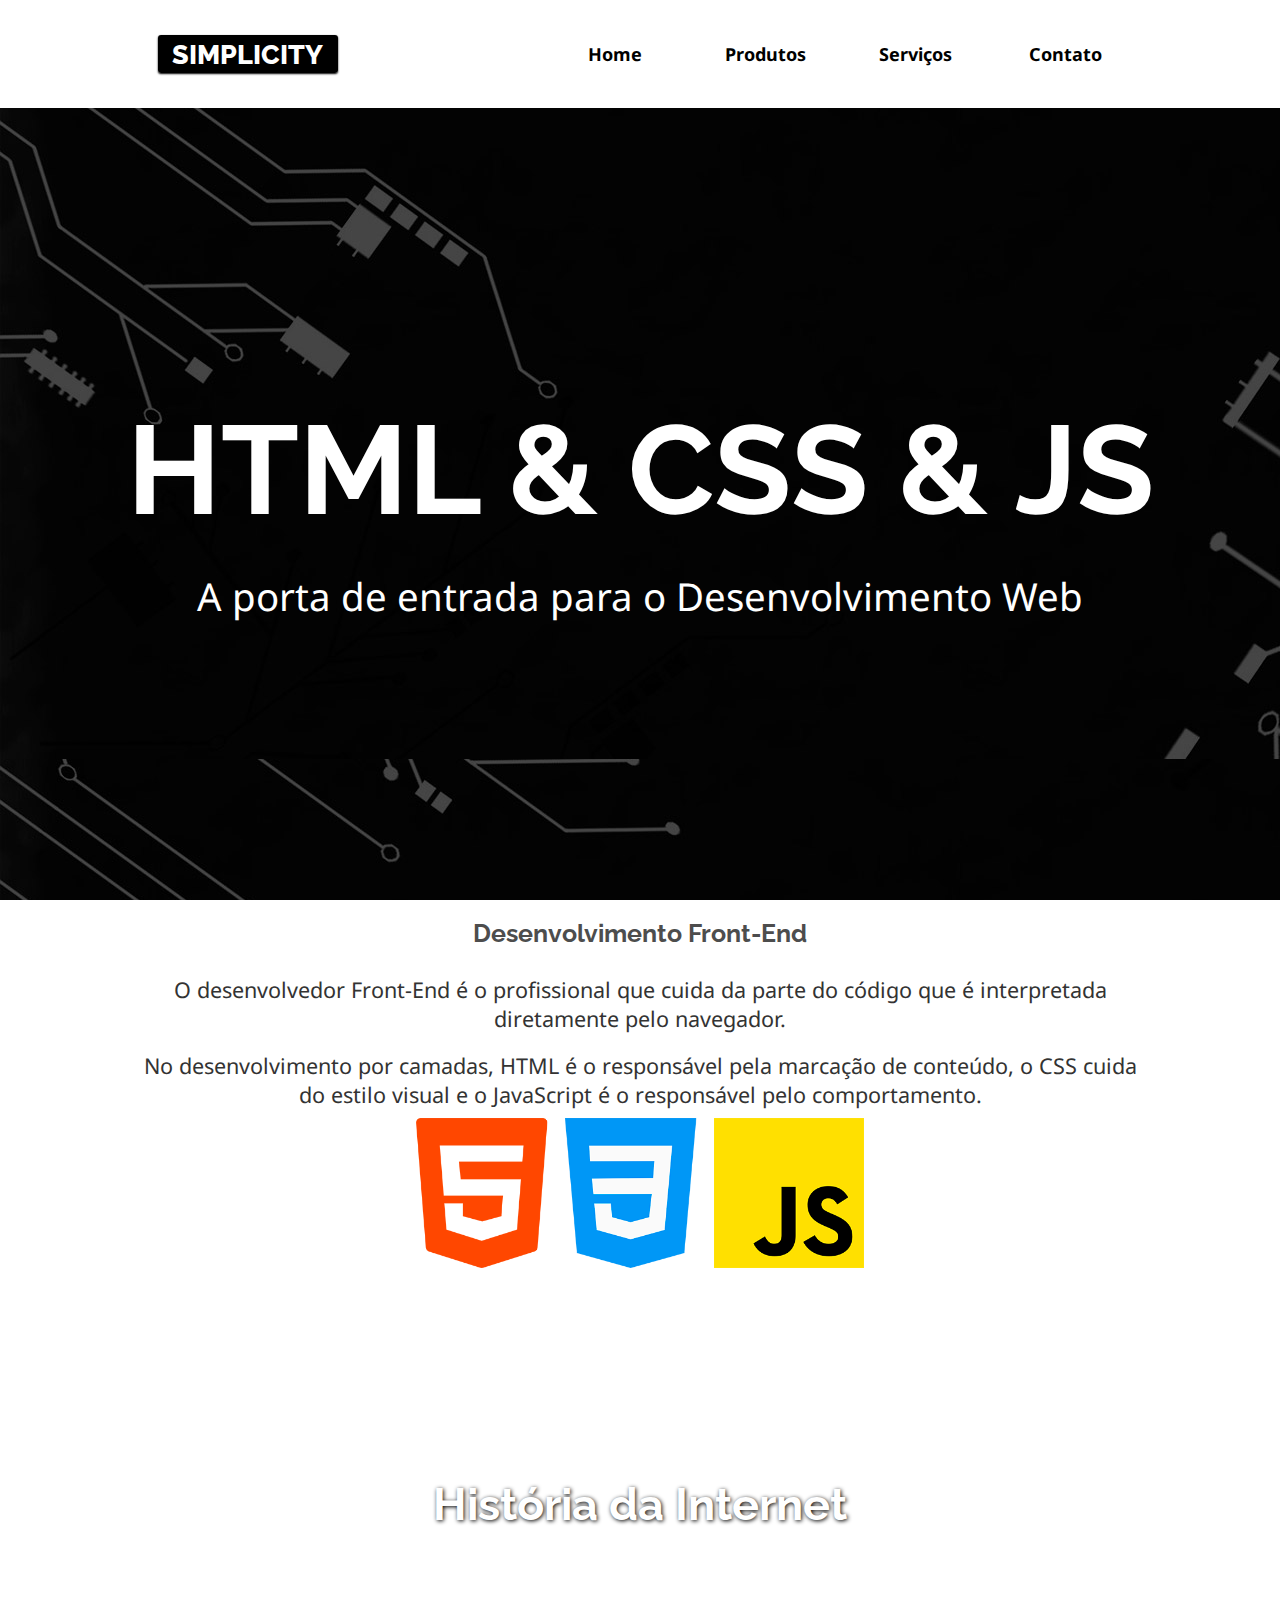
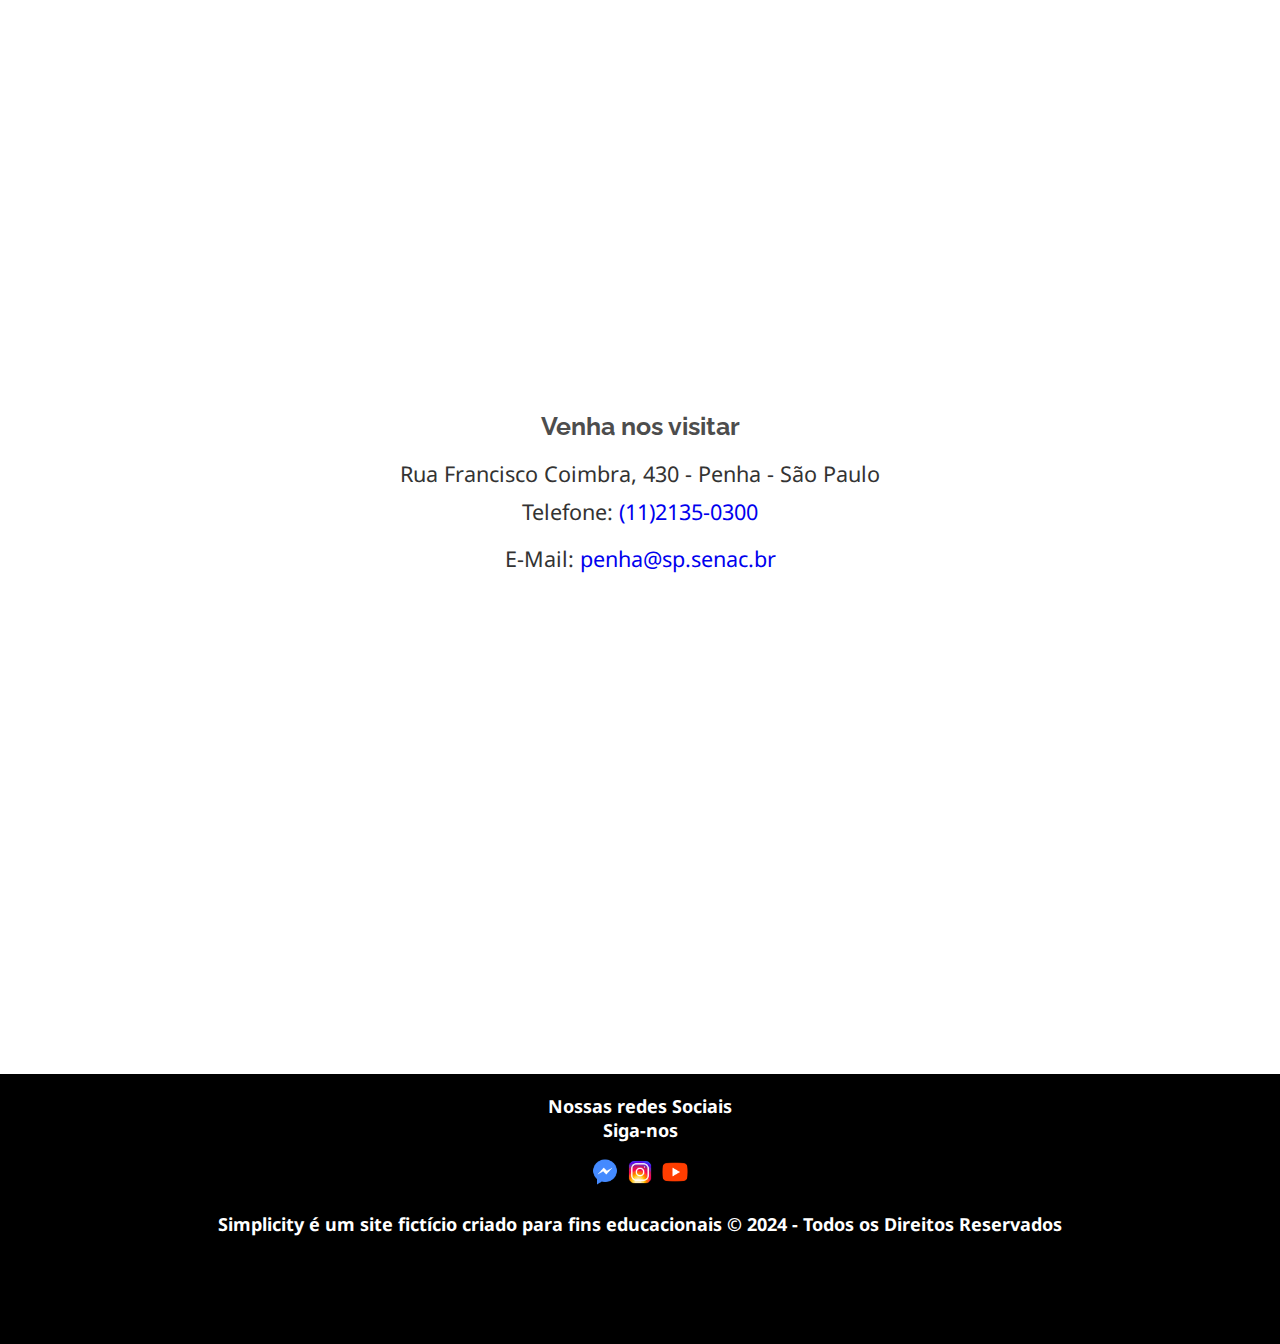
<file: index.html>
<!DOCTYPE html>
<html lang="pt-br">

<head>
    <meta charset="UTF-8">
    <meta name="viewport" content="width=device-width, initial-scale=1.0">
    <title>Simplicity</title>
    <link rel="stylesheet" href="./css/estilos.css">
</head>

<body>

    <header>
        <div class="limitador">
        <h1><a href="index.html">Simplicity</a></h1>
        <nav>
            <h2><a href="">Menu &equiv;</a></h2>
            <ul class="links-menu">
                <li><a href="index.html">Home</a></li>
                <li><a href="produtos.html">Produtos</a></li>
                <li><a href="servicos.html">Serviços</a></li>
                <li><a href="contato.html">Contato</a></li>
            </ul>
        </nav>
        </div>
    </header>

    <main>

        <article class="destaque">
            <h2>HTML & CSS & JS</h2>
            <p>A porta de entrada para o Desenvolvimento Web</p>
        </article>

        <article class="front-end limitador">
            <h2>Desenvolvimento Front-End</h2>
            <p>O desenvolvedor Front-End é o profissional que cuida da parte do código que é interpretada diretamente
                pelo navegador.</p>
            <p>No desenvolvimento por camadas, HTML é o responsável pela marcação de conteúdo, o CSS cuida do estilo
                visual e o JavaScript é o responsável pelo comportamento.</p>

            <figure>
                <img src="imagens/tecnologias.png" alt="logotipo das linguagens HTML5, CSS3 e JavaScript">
            </figure>

        </article>

        <article class="historia">
            <h2>História da Internet</h2>

            <figure>
                <iframe height="315" src="https://www.youtube.com/embed/jlkvzcG1UMk?si=Y_QV0BCYnbA-spKO"
                    title="YouTube video player" frameborder="0"
                    allow="accelerometer; autoplay; clipboard-write; encrypted-media; gyroscope; picture-in-picture; web-share"
                    referrerpolicy="strict-origin-when-cross-origin" allowfullscreen></iframe>
            </figure>

        </article>

        <article class="localizacao">
            <h2>Venha nos visitar</h2>
            <address>
                Rua Francisco Coimbra, 430 - Penha - São Paulo
                <br>
                <p>Telefone: <a href="tel:112135-0300">(11)2135-0300</a> </p>
                <p>E-Mail: <a href="mailto:penha@sp.senac.br">penha@sp.senac.br</a> </p>
                <map>
                    <iframe
                        src="https://www.google.com/maps/embed?pb=!1m18!1m12!1m3!1d3658.163511703179!2d-46.5406776!3d-23.5266207!2m3!1f0!2f0!3f0!3m2!1i1024!2i768!4f13.1!3m3!1m2!1s0x94ce5e45de223d91%3A0x258a4462dcf921af!2sR.%20Francisco%20Coimbra%2C%20430%20-%20Penha%20de%20Fran%C3%A7a%2C%20S%C3%A3o%20Paulo%20-%20SP%2C%2003639-000!5e0!3m2!1spt-BR!2sbr!4v1711080036150!5m2!1spt-BR!2sbr"
                        height="450" style="border:0;" allowfullscreen="" loading="lazy"
                        referrerpolicy="no-referrer-when-downgrade"></iframe>
                </map>
            </address>
        </article>

    </main>

    <footer>
            <p>Nossas redes Sociais</p>
            <p>Siga-nos</p>
            <figure>
                <a target="_blank" href="https://web.facebook.com/senacsaopaulo"> <img
                        src="imagens/icons8-facebook-messenger-48.png" alt="logotipo do fecebook"></a>
                <a target="_blank" href="https://www.instagram.com/senacsaopaulo/"> <img
                        src="imagens/icons8-instagram-48.png" alt="logotipo do instagram"></a>
                <a target="_blank" href="https://www.youtube.com/@senacsaopaulo/videos"> <img
                        src="imagens/icons8-reproduzir-youtube-48.png" alt="logotipo do youtube"></a>
            </figure>
            <hr>
            <p>Simplicity é um site fictício criado para fins educacionais &copy; <time>2024</time> - Todos os Direitos Reservados  </p>
    </footer>

    <script src="script.js"></script>

</body>

</html>
</file>
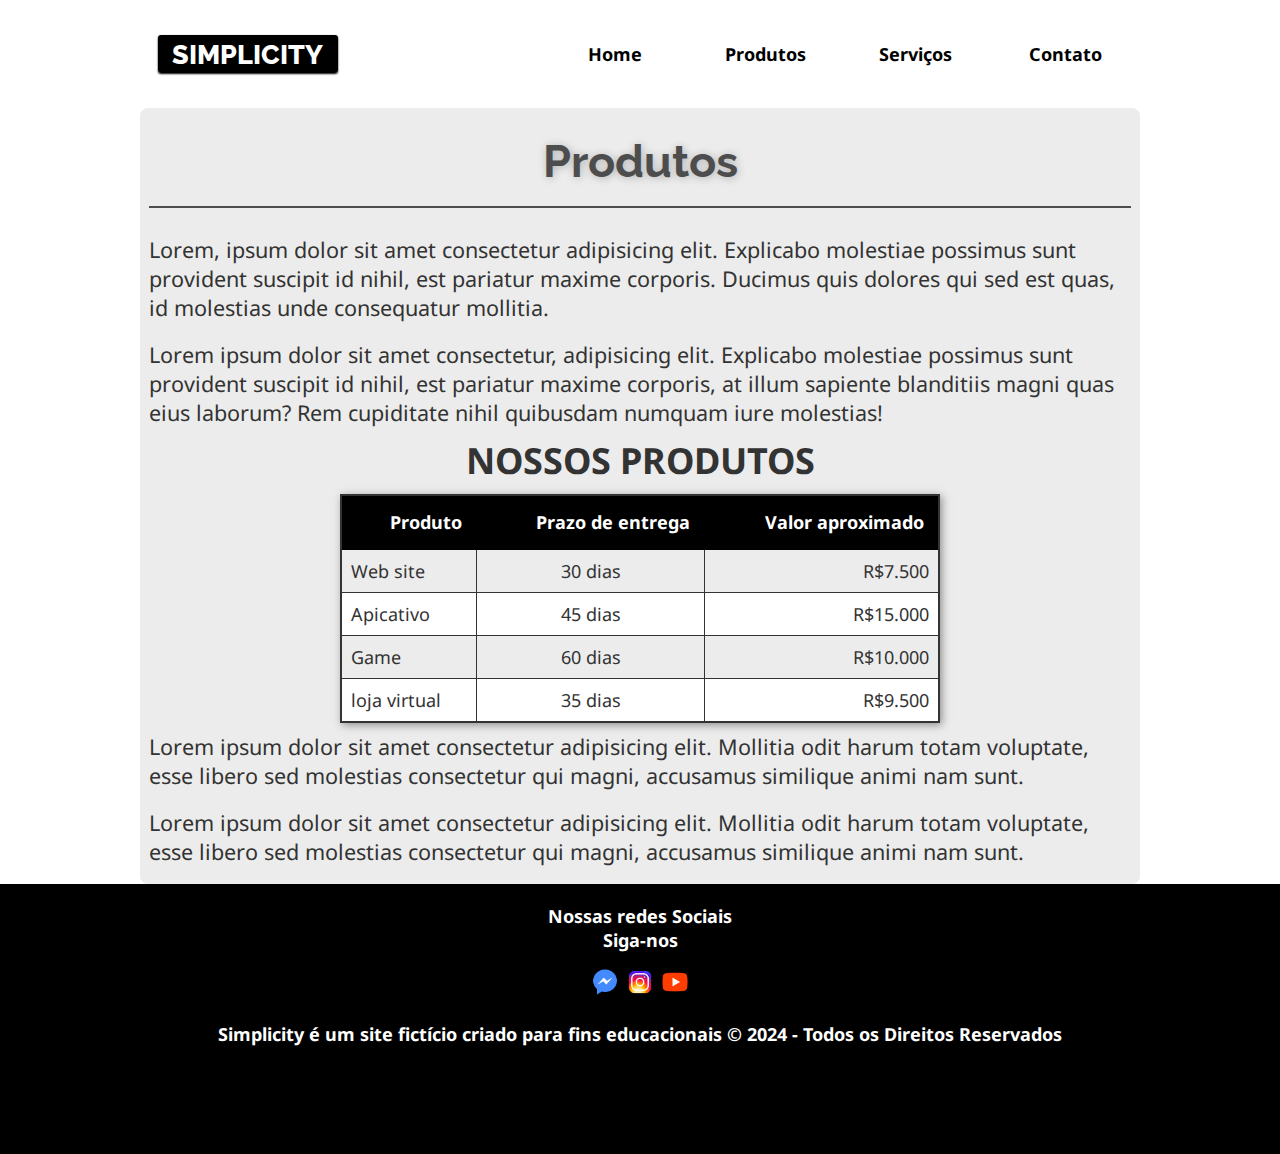
<file: produtos.html>
<!DOCTYPE html>
<html lang="pt-br">

<head>
    <meta charset="UTF-8">
    <meta name="viewport" content="width=device-width, initial-scale=1.0">
    <title>Produtos - Simplicity</title>
    <link rel="stylesheet" href="./css/estilos.css">
</head>

<body>

    <header>
        <div class="limitador">
        <h1><a href="index.html">Simplicity</a></h1>
        <nav>
            <h2><a href="">Menu &equiv;</a></h2>
            <ul class="links-menu">
                <li><a href="index.html">Home</a></li>
                <li><a href="produtos.html">Produtos</a></li>
                <li><a href="servicos.html">Serviços</a></li>
                <li><a href="contato.html">Contato</a></li>
            </ul>
        </nav>
    </div>
    </header>

    <main>

        <article class="conteudo limitador">
            <h2>Produtos</h2>
            <p>Lorem, ipsum dolor sit amet consectetur adipisicing elit. Explicabo molestiae possimus sunt provident suscipit id nihil, est pariatur maxime corporis. Ducimus quis dolores qui sed est quas, id molestias unde consequatur mollitia.</p>
            <p>Lorem ipsum dolor sit amet consectetur, adipisicing elit. Explicabo molestiae possimus sunt provident suscipit id nihil, est pariatur maxime corporis, at illum sapiente blanditiis magni quas eius laborum? Rem cupiditate nihil quibusdam numquam iure molestias!</p>

            <table>
                <!-- tag table   ► inicia uma tabela          -->
                <!-- tag caption ► cria o título da tabela    -->
                <!-- tag tr      ► cria uma linha na tabela   -->
                <!-- tag th      ► cria uma celula de destaque-->
                <!-- tag td      ► cria uma celula normal     -->

                <caption>Nossos Produtos</caption>
                <tr>
                    <th>Produto</th>
                    <th>Prazo de entrega</th>
                    <th>Valor aproximado</th>
                </tr>

                <tr>
                    <td>Web site</td>
                    <td>30 dias</td>
                    <td>7.500</td>
                </tr>

                <tr>
                    <td>Apicativo</td>
                    <td>45 dias</td>
                    <td>15.000</td>
                </tr>

                <tr>
                    <td>Game</td>
                    <td>60 dias</td>
                    <td>10.000</td>
                </tr>

                <tr>
                    <td>loja virtual</td>
                    <td>35 dias</td>
                    <td>9.500</td>
                </tr>
            </table>

            <p>Lorem ipsum dolor sit amet consectetur adipisicing elit. Mollitia odit harum totam voluptate, esse libero sed molestias consectetur qui magni, accusamus similique animi nam sunt.</p>
            <p>Lorem ipsum dolor sit amet consectetur adipisicing elit. Mollitia odit harum totam voluptate, esse libero sed molestias consectetur qui magni, accusamus similique animi nam sunt.</p>
        </article>

    </main>

    <footer>
            <p>Nossas redes Sociais</p>
            <p>Siga-nos</p>
            <figure>
                <a target="_blank" href="https://web.facebook.com/senacsaopaulo"> <img
                        src="imagens/icons8-facebook-messenger-48.png" alt="logotipo do fecebook"></a>
                <a target="_blank" href="https://www.instagram.com/senacsaopaulo/"> <img
                        src="imagens/icons8-instagram-48.png" alt="logotipo do instagram"></a>
                <a target="_blank" href="https://www.youtube.com/@senacsaopaulo/videos"> <img
                        src="imagens/icons8-reproduzir-youtube-48.png" alt="logotipo do youtube"></a>
            </figure>
            <hr>
            <p>Simplicity é um site fictício criado para fins educacionais &copy; <time>2024</time> - Todos os Direitos Reservados  </p>
    </footer>
    <script src="script.js"></script>

</body>

</html>
</file>
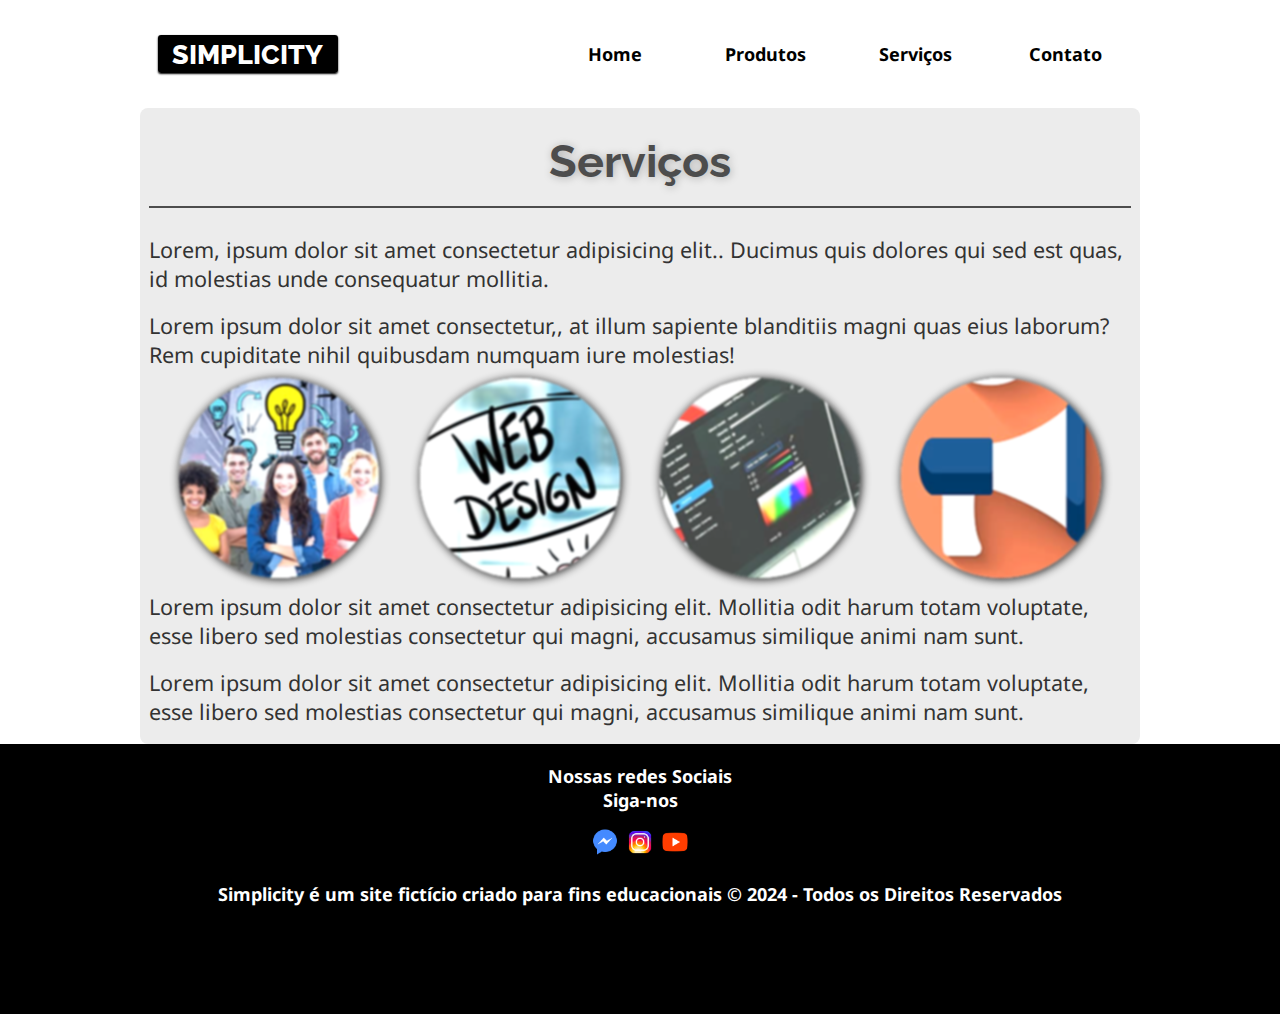
<file: servicos.html>
<!DOCTYPE html>
<html lang="pt-br">

<head>
    <meta charset="UTF-8">
    <meta name="viewport" content="width=device-width, initial-scale=1.0">
    <title>Serviços - Simplicity</title>

    <link href="/lightbox/css/lightbox.min.css" rel="stylesheet">

    

    <link rel="stylesheet" href="./css/estilos.css">



</head>

<body>

    <header>
        <div class="limitador">
        <h1><a href="index.html">Simplicity</a></h1>
        <nav>
            <h2><a href="">Menu &equiv;</a></h2>
            <ul class="links-menu">
                <li><a href="index.html">Home</a></li>
                <li><a href="produtos.html">Produtos</a></li>
                <li><a href="servicos.html">Serviços</a></li>
                <li><a href="contato.html">Contato</a></li>
            </ul>
        </nav>
    </div>
    </header>

    <main>

        <article class="conteudo limitador">
            <h2>Serviços</h2>
            <p>Lorem, ipsum dolor sit amet consectetur adipisicing elit.. Ducimus quis dolores qui sed est quas, id molestias unde consequatur mollitia.</p>
            <p>Lorem ipsum dolor sit amet consectetur,, at illum sapiente blanditiis magni quas eius laborum? Rem cupiditate nihil quibusdam numquam iure molestias!</p>

            <figure class="galeria">
                <a data-title="Nosso Grupo" data-lightbox="fotos" href="/imagens/consultoria-treinamento.jpg" >
                    <img src="imagens/consultoria-treinamento-mini.jpg" alt="">
                </a>
                <a data-title="Tecnologias" data-lightbox="fotos" href="/imagens/desenvolvimento-web.jpg">
                    <img src="imagens/desenvolvimento-web-mini.jpg" alt="">
                </a>
                <a data-title="Acompanhamento" data-lightbox="fotos" href="/imagens/design-grafico.jpg">
                    <img src="imagens/design-grafico-mini.jpg" alt=""> 
                </a>
                <a data-title="Marketing Real" data-lightbox="fotos" href="/imagens/marketing-digital.jpg">
                    <img src="imagens/marketing-digital-mini.jpg" alt="">
                </a>
            </figure>



            <p>Lorem ipsum dolor sit amet consectetur adipisicing elit. Mollitia odit harum totam voluptate, esse libero sed molestias consectetur qui magni, accusamus similique animi nam sunt.</p>
            <p>Lorem ipsum dolor sit amet consectetur adipisicing elit. Mollitia odit harum totam voluptate, esse libero sed molestias consectetur qui magni, accusamus similique animi nam sunt.</p>
        </article>

    </main>

    <footer>
            <p>Nossas redes Sociais</p>
            <p>Siga-nos</p>
            <figure>
                <a target="_blank" href="https://web.facebook.com/senacsaopaulo"> <img
                        src="imagens/icons8-facebook-messenger-48.png" alt="logotipo do fecebook"></a>
                <a target="_blank" href="https://www.instagram.com/senacsaopaulo/"> <img
                        src="imagens/icons8-instagram-48.png" alt="logotipo do instagram"></a>
                <a target="_blank" href="https://www.youtube.com/@senacsaopaulo/videos"> <img
                        src="imagens/icons8-reproduzir-youtube-48.png" alt="logotipo do youtube"></a>
            </figure>
            <hr>
            <p>Simplicity é um site fictício criado para fins educacionais &copy; <time>2024</time> - Todos os Direitos Reservados  </p>
    </footer>

            <!-- importando uma JQUERY (biblioteca externa) -->
            <script src="https://cdnjs.cloudflare.com/ajax/libs/jquery/3.7.1/jquery.min.js"></script>


            <script src="lightbox/js/lightbox.min.js"></script>

            <script>
                lightbox.option({
                  'resizeDuration': 400,
                  'wrapAround': true,
                  'albumLabel': "Imagem %1 de %2"
                })
            </script>


    <script src="script.js"></script>

</body>

</html>
</file>
<file: css/estilos.css>
@import url('https://fonts.googleapis.com/css2?family=Noto+Sans:ital,wght@0,100..900;1,100..900&family=Raleway:ital,wght@0,100..900;1,100..900&display=swap');


*{box-sizing: border-box;}

:root{
    --cor-titulo:#4d4d4d;
    --cor-texto:#333;
    --cor-escura:#000;
    --cor-clara:#FFF;
    --cor-intermediaria:#ececec;
}

html{
    font-size: 16px;
}

body{
    color: var(--cor-texto);
    font-family: 'Noto Sans', 'Segoe UI', sans-serif;
    background-color: var(--cor-clara);
}

body, h1, h2, p, figure, nav ul{
    margin: 0;
    padding: 0;
}

img{max-width: 100%;}

a{ text-decoration: none;}

h1{ 
    font-family: Raleway;
    text-transform: uppercase;
    font-weight: 800;
    font-size: 1.5rem;
}

h2{
    font-family: Raleway;
    font-weight: bold;
    font-size: 1.1rem;
}

h1 a {
    color: var(--cor-clara);
    background-color: var(--cor-escura);
    border-radius: 3px;
    padding: 0.2rem 0.8rem ;
    margin-left: 1rem;
    box-shadow: var(--cor-escura) 0 1px 2px;
}
 /*alterar apenas o limitador dentro de header*/
header .limitador{
    height: 12vh;
    display: flex;
    justify-content: space-between;
    align-items: center;
}

header{
    position: sticky;
    top: 0;
    background-color: var(--cor-clara);
    z-index: 100;
}


nav h2 a {
    color: var(--cor-escura);
    font-size: 1.2rem;
    /*background-color: burlywood;*/
    padding: 1.5rem;
    display: inline-block;
}

nav h2 a:hover, nav h2 a:focus, .links-menu a:hover, .links-menu a:focus{
    background-color: var(--cor-intermediaria);
}

/*Estilos para a lista ul contida em nav*/
.links-menu {
    list-style: none;
    /*Aqui faremos com que os links iniciem ocultos, receberá tratamento com JavaScript para modificar a funcionalidade para quando acionado o boão MENU*/
    display: none;
}


/*Estilos para os links contido na ul dentro da nav*/
.links-menu a {
    color: var(--cor-escura);
    font-weight: bold;
    display: flex;
    height: 50px;
    /*background-color: yellow;*/
    justify-content: center;
    align-items: center;
}

/*A seguinte regra será usada apenas quando o menu seletor estiver aberto*/

.links-menu.aberto{
    /* Ativando o flex fazemos o menu voltar a aparecer */
    display: flex;
    /* Com 'column' Fazemos com que fique posicionado um elemento sobre o outro */
    flex-direction: column;

    /* Ativando 'position:absolute' e ajustamos a posição final dos links usando propriedades de coordenadas*/
    position: absolute;
    left: 0;
    right: 0;
    background-color: var(--cor-clara);
}


/* Exercícios:
1) criar uma regra para formatar o destaque da seguinte forma:
-altura 500px
-Imagem de fundo
-Imagem de fundo deve ficar parada
-Alinhamento centralizado e usar 'column' para ficar um sobre o outro


2)Criar Css para formatar o h2 e o p contidos em 'destaque'. O textos devem ficar centralizados
(text-align) e com a var(cor clara)

*/

.destaque {
    height: 88vh;
    background-image: url(../imagens/fundo-destaque.jpg);
    background-attachment: fixed;
    display: flex;
    flex-direction: column;
    justify-content: center;
}

.destaque h2, .destaque p {
    text-align: center;
    color: var(--cor-clara);

}

/* Usando responsividade sem utilizar @media Querie  - 'clamp(tamanho minimo, tamanho ideal, tamanho máximo)'*/

.destaque h2 {
    font-size: clamp(3rem, 10vw, 7rem);
}

.destaque p {
    font-size: clamp(1rem, 3vw, 5rem);
}

/* Etapa 1) Criar regra de animação */
@keyframes animaDestaque {
    /* o início */
    from {
        opacity: 0;
        transform: translateY(-600px);
    }

    /* onde termina */
    to{
        opacity: 1;
    }
}

.destaque h2, .destaque p {
        /* Etapa 2) Aplicando a animação no texto destaque */

        animation-name: animaDestaque;
        animation-duration: 2s;
}

article h2{
    padding: 1rem;
    font-size: 1.4rem;
    font-family: Raleway, sans-serif;
    color: var(--cor-titulo);
}

.front-end, .historia, .localizacao {
    text-align: center;
}

article p{
    padding: 0.5rem 0;
    font-size: 1.2rem;
}

address {
    font-style: normal;
    font-size: 1.2rem;
}

.historia {
    background-image: url(../imagens/fundo-madeira.jpg);
    background-attachment: fixed;
    background-size: cover;
    height: 80vh;
}

.historia h2 {
    color: var(--cor-clara);
    text-shadow: var(--cor-escura) 1px 1px 4px;
    padding-top: 16%;
    padding-bottom: 2rem;
    font-size: 2.5rem;
}

.historia iframe {
    width: 100%;
    max-width: 700px;
    margin-bottom: 2rem;
}

.localizacao iframe {
    width: 100%;
    margin-top: 2rem;
}

.limitador {
    width: 95vw;
    margin: auto;
}

footer{
    background-color: var(--cor-escura);
    color: var(--cor-clara);
    height: 30vh;
    font-weight: bold;
    text-align: center;
    padding-top: 20px;
}

footer img{
    padding-top: 15px;
    width: 30px;
}

hr{ opacity: 0;}


/* regras para página de Produtos, Serviços e Contato */

.conteudo {
    background-color: var(--cor-intermediaria);
    padding: 0.5rem;
    border-radius: 8px;
}

.conteudo h2 {
    font-size: 2.5rem;
    text-align: center;
    text-shadow: #00000041 1px 1px 8px;
    border-bottom:solid 2px;
    margin-bottom: 1rem;
}

table {
    border: solid 2px;
    width: 90vw;
    margin: auto;
    max-width: 600px;
    border-collapse: collapse;
    box-shadow: #33333381 2px 2px 8px;
}

caption {
    text-transform: uppercase;
    font-size: 2rem;
    padding-bottom: 0.5rem;
    font-weight: bold;
}

th, td{border: solid 1px;}

th {
    background-color: var(--cor-escura);
    color: var(--cor-clara);
    border-color: var(--cor-escura);
    padding: 0.8rem;
}

td {
    padding: 0.5rem;
}

th, td:nth-child(2) {
    text-align: center;
}

th, td:nth-child(3){
    text-align: end;
}

tr:nth-child(odd){
    background-color: var(--cor-clara);
}



td:last-child::before {
    content:"R$";
}

/*PAGINA SERVIÇOS*/

.galeria{
    /* background-color: aqua; */
    display: flex;
    flex-wrap: wrap;
    justify-content: space-evenly;
    margin:auto;
    gap: 10px;
}

.galeria img {
    border-radius: 50%;
    filter: brightness(140%) blur(1px);
    box-shadow: black 1px 1px 10px;
}

.galeria img:hover, .galeria img:focus{
    transition: 0.3s;
    transform: scale(1.1);
    border-radius: 10%;
    filter: brightness(110%) blur(0px);
}



/*############### ESTILIZAÇÃO DA PÁGINA CONTATOS ######################*/
form{
    /* background-color: red; */
    max-width: 500px;
    margin: auto;
}

input, selec, textarea {
    border: none;
    padding: 4px;
    height: 40px;
    border-radius: 4px;
    background-color: rgb(255, 255, 255);
}

textarea{height: auto;}

form div {
    display: flex;
    justify-content: space-between;
    align-items: center;
    margin-top: 1rem;
}

label {
    /* background-color: yellow; */
    font-size: 0.9rem;
    font-weight: bold;
    width: 30%;

}

/*SELETOR COM EXCESSÃO :not(o que vai ter excessão)*/
form div *:not(label){
    width: 70%;
}

form button {
    background-color:var(--cor-escura);
    color: var(--cor-clara);
    border: none;
    font-weight: bold;
    padding: 1rem 0.5rem;
    border-radius: 4px;
    cursor: pointer;
    box-shadow: var(--cor-escura) 0 0 2px;
    transition: 0.3s;
}

button:hover, button:focus { 
    color: var(--cor-escura);
    background-color: var(--cor-clara);
    box-shadow: var(--cor-escura) 0 0 2px;
    font-size: 0.9rem;
    transition: 0.3s;

}

#cep{width: 60%;}

#buscar{
    width: 39%;
    padding: 12px;
}

.campos-restantes{
    display: none;
}

#status-do-envio{
    /* background-color: #4d4d4d8f; */
    color: #2b2b2b;
    text-shadow: #3a3a3afb 1px 1px 3px;
    font-weight: bold;
    text-align: center;
}










/*Exercícios*/

@media screen and (min-width: 570px){
    
    nav h2 { display: none;}

    .links-menu{
    display: flex;
    }

    .links-menu li {width: 100%;}

    nav {width: 60%;}

    .front-end img{height: 150px;}

}

@media screen and (min-width: 1000px){
    html{font-size: 18px;}
    .limitador{width: 1000px;}
}
</file>
